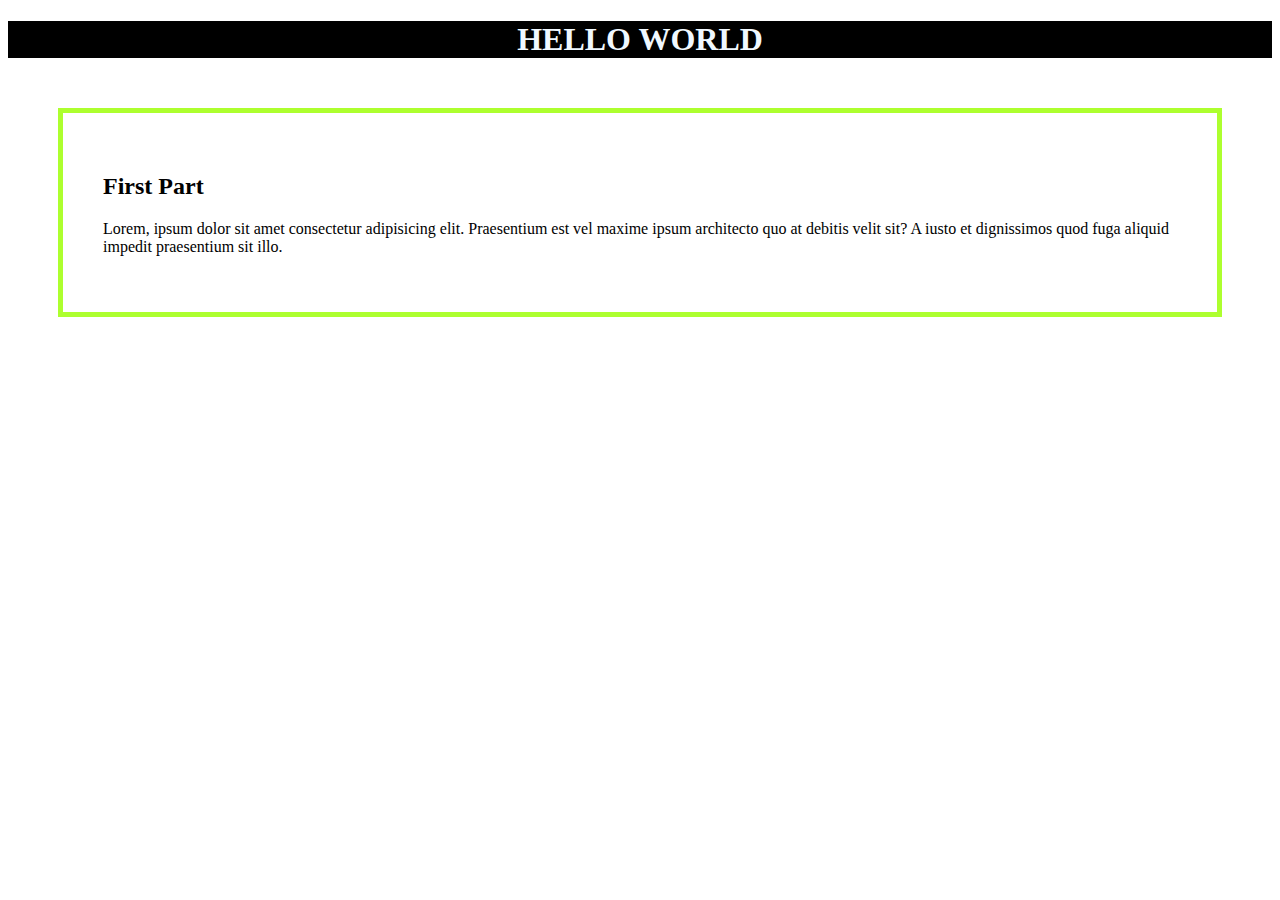
<file: practice/index.html>
<!DOCTYPE html>
<html lang="en">
<head>
    <meta charset="UTF-8">
    <meta name="viewport" content="width=device-width, initial-scale=1.0">
    <title>Document</title>
    <script src="hello.js"></script>
    <link rel="stylesheet" href="style.css">
</head>
<body>
    <h1>HELLO WORLD</h1>


    <section>
        <h2 id="heading">First Part</h2>
        <p class="pera">Lorem, ipsum dolor sit amet consectetur adipisicing elit. Praesentium est vel maxime ipsum architecto quo at debitis velit sit? A iusto et dignissimos quod fuga aliquid impedit praesentium sit illo.</p>
    </section>


</body>
</html>
</file>
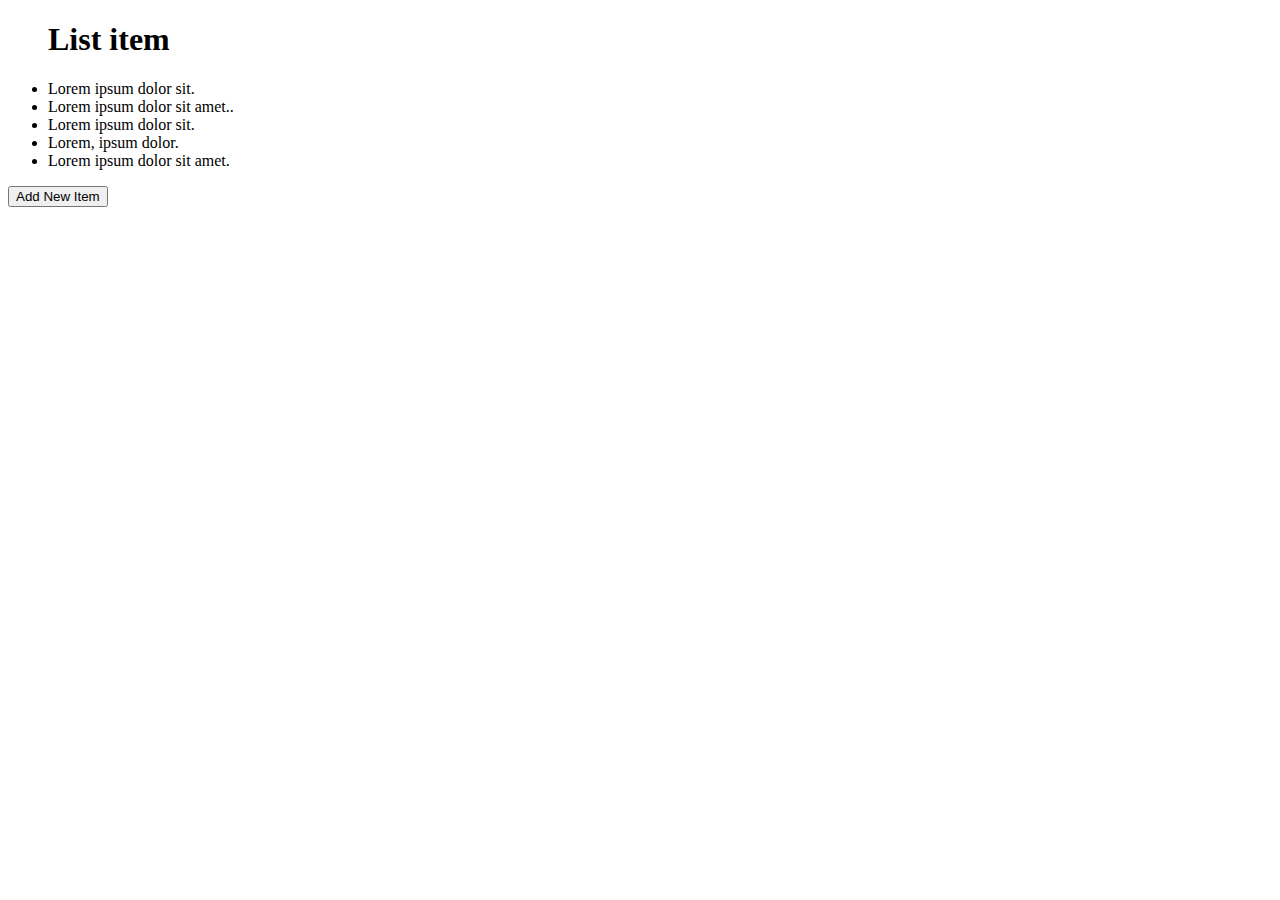
<file: bubble.html>
<!DOCTYPE html>
<html lang="en">
<head>
    <meta charset="UTF-8">
    <meta name="viewport" content="width=device-width, initial-scale=1.0">
    <title>Document</title>
</head>
<body>


    <div id="container">
        <ul id="myList">
            <h1>List item</h1>

            <li id="first" class="item">Lorem ipsum dolor sit.</li>
            <li class="item">Lorem ipsum dolor sit amet..</li>
            <li class="item">Lorem ipsum dolor sit.</li>
            <li class="item">Lorem, ipsum dolor.</li>
            <li class="item">Lorem ipsum dolor sit amet.</li>
        </ul>
        <button id="newAdd">Add New Item</button>
    </div>


    


    <script>


        // document.getElementById('first').addEventListener('click', function (enent) {
        //     console.log('you click me ');
        //     event.stopPropagation();
        // })
        
        // document.getElementById('myList').addEventListener('click', function (enent) {
        //     console.log('list click ');

        // })

        // document.getElementById('container').addEventListener('click', function (enent) {
        //     console.log('container click');
        // })


        var liItems = document.getElementsByClassName('item');
        for (let id = 0; id < liItems.length; id++) {
            const element = liItems[id];
            element.addEventListener('click', function(event) {
                event.target.parentNode.removeChild(event.target);
            })
        }

        document.getElementById('newAdd').addEventListener('click', function(){
            var itemParent = document.getElementById('myList');
            var newItem = document.createElement('li');
            newItem.innerText = 'Brand new item';
            itemParent.appendChild(newItem);
        })


    </script>

</body>
</html>
</file>
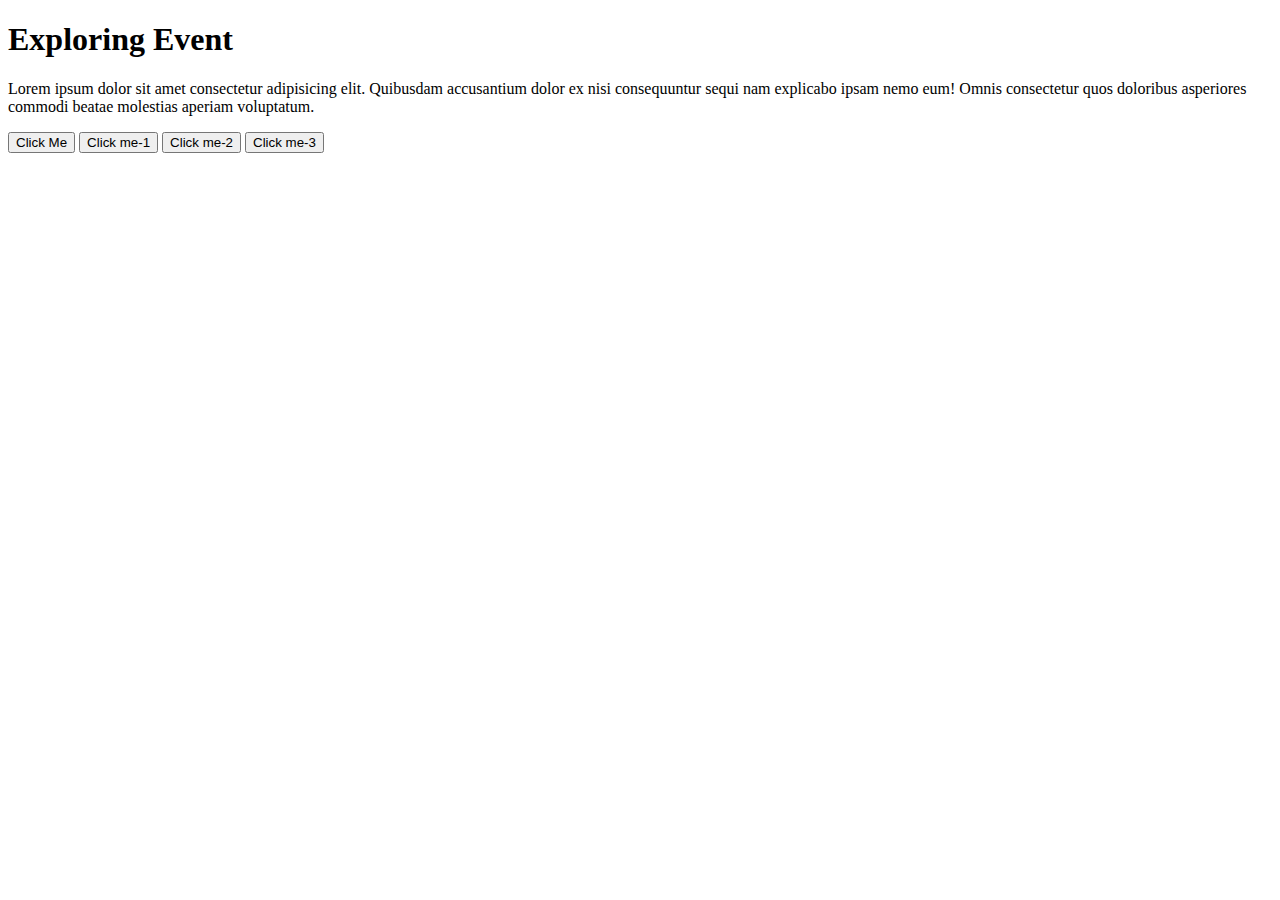
<file: events.html>
<!DOCTYPE html>
<html lang="en">
<head>
    <meta charset="UTF-8">
    <meta name="viewport" content="width=device-width, initial-scale=1.0">
    <title>event study</title>
</head>
<body>
    <h1>Exploring Event</h1>
    <p>Lorem ipsum dolor sit amet consectetur adipisicing elit. Quibusdam accusantium dolor ex nisi consequuntur sequi nam explicabo ipsam nemo eum! Omnis consectetur quos doloribus asperiores commodi beatae molestias aperiam voluptatum.</p>
    <button onclick="clickHanled()">Click Me</button>
    <button id="secend">Click me-1</button>
    <button id="third">Click me-2</button>
    <button id="lastPerson">Click me-3</button>



    <script>

            function clickHanled(){
            console.log('someone click me at', Date());
        }

        const btn = document.getElementById('secend');
        btn.onclick = function(){
            console.log('secend person click');
        }

        function colorChange(){
            document.body.style.backgroundColor = 'green';
        }
                                                                        // color change used js
        const colorButton = document.getElementById('third');
        colorButton.onclick = colorChange;

        document.getElementById('lastPerson').addEventListener('click', function(){
            document.body.style.color = 'tomato';
        })

    </script>

</body>
</html>
</file>
<file: practice/style.css>
h1{
    background-color: black;
    color: aliceblue;
    align-items: center;
    text-align: center;
}

section{
    border: 5px solid greenyellow;
    padding: 40px;
    margin: 50px;
}
</file>
